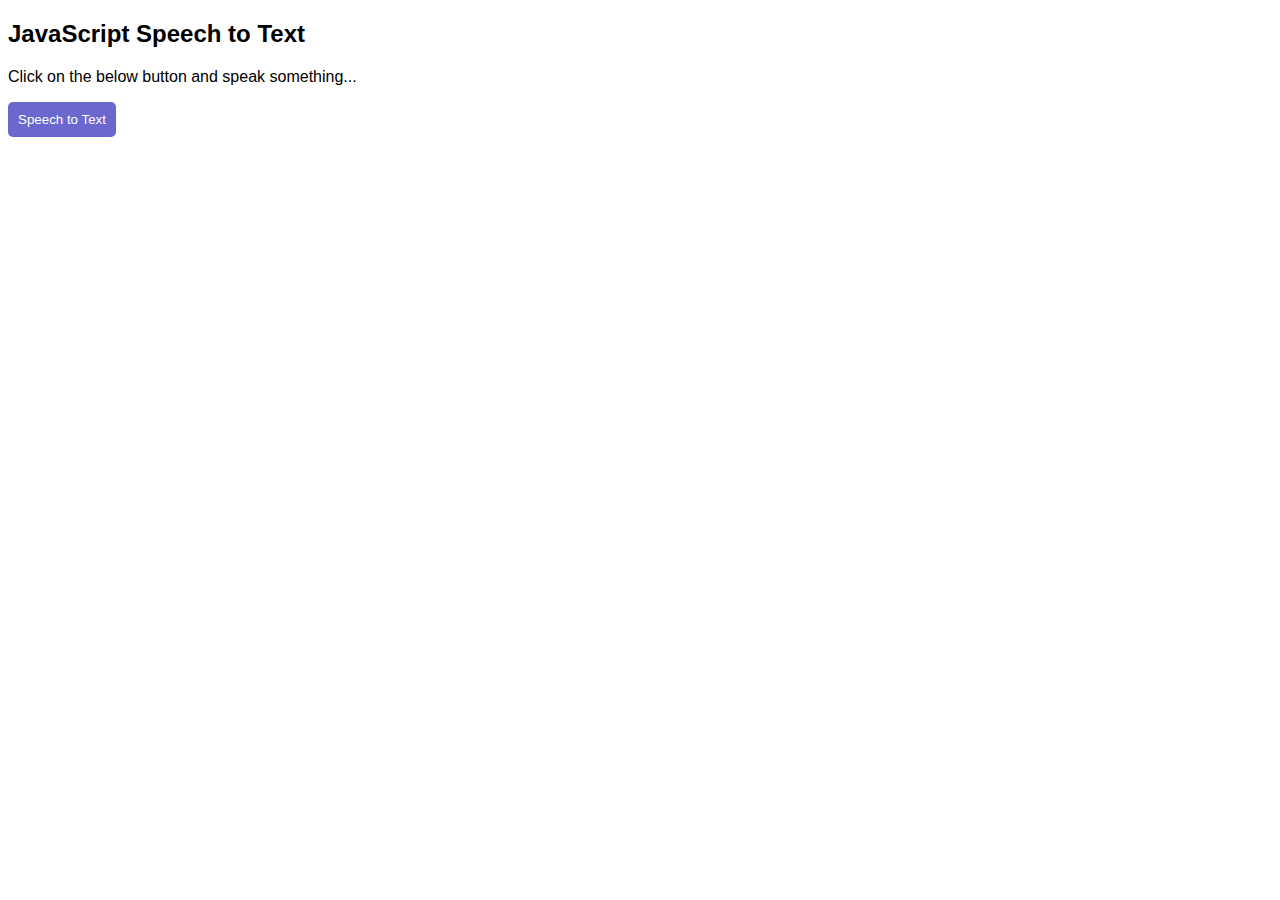
<file: RUE/sppech.html>
<!doctype html>
	<head>
		<style>
			/* CSS comes here */
			body {
			    font-family: arial;
			}
			button {
			    padding:10px;
			    background-color:#6a67ce;
			    color: #FFFFFF;
			    border: 0px;
			    cursor:pointer;
			    border-radius: 5px;
			}
			#output {
			    background-color:#F9F9F9;
			    padding:10px;
			    width: 100%;
			    margin-top:20px;
			    line-height:30px;
			}
			.hide {
			    display:none;
			}
			.show {
			    display:block;
			}
		</style>
		<title>JavaScript Speech to Text</title>
	</head>
	<body>
		<h2>JavaScript Speech to Text</h2>
        <p>Click on the below button and speak something...</p>
        <p><button type="button" onclick="runSpeechRecognition()">Speech to Text</button> &nbsp; <span id="action"></span></p>
        <div id="output" class="hide"></div>
		<script>
			/* JS comes here */
		    function runSpeechRecognition() {
		        // get output div reference
		        var output = document.getElementById("output");
		        // get action element reference
		        var action = document.getElementById("action");
                // new speech recognition object
                var SpeechRecognition = SpeechRecognition || webkitSpeechRecognition;
                var recognition = new SpeechRecognition();
            
                // This runs when the speech recognition service starts
                recognition.onstart = function() {
                    action.innerHTML = "<small>listening, please speak...</small>";
                };
                
                recognition.onspeechend = function() {
                    action.innerHTML = "<small>stopped listening, hope you are done...</small>";
                    recognition.stop();
                }
              
                // This runs when the speech recognition service returns result
                recognition.onresult = function(event) {
                    var transcript = event.results[0][0].transcript;
                    var confidence = event.results[0][0].confidence;
                    output.innerHTML = "<b>Text:</b> " + transcript + "<br/> <b>Confidence:</b> " + confidence*100+"%";
                    output.classList.remove("hide");
                };
              
                 // start recognition
                 recognition.start();
	        }
		</script>
	</body>
</html>
</file>
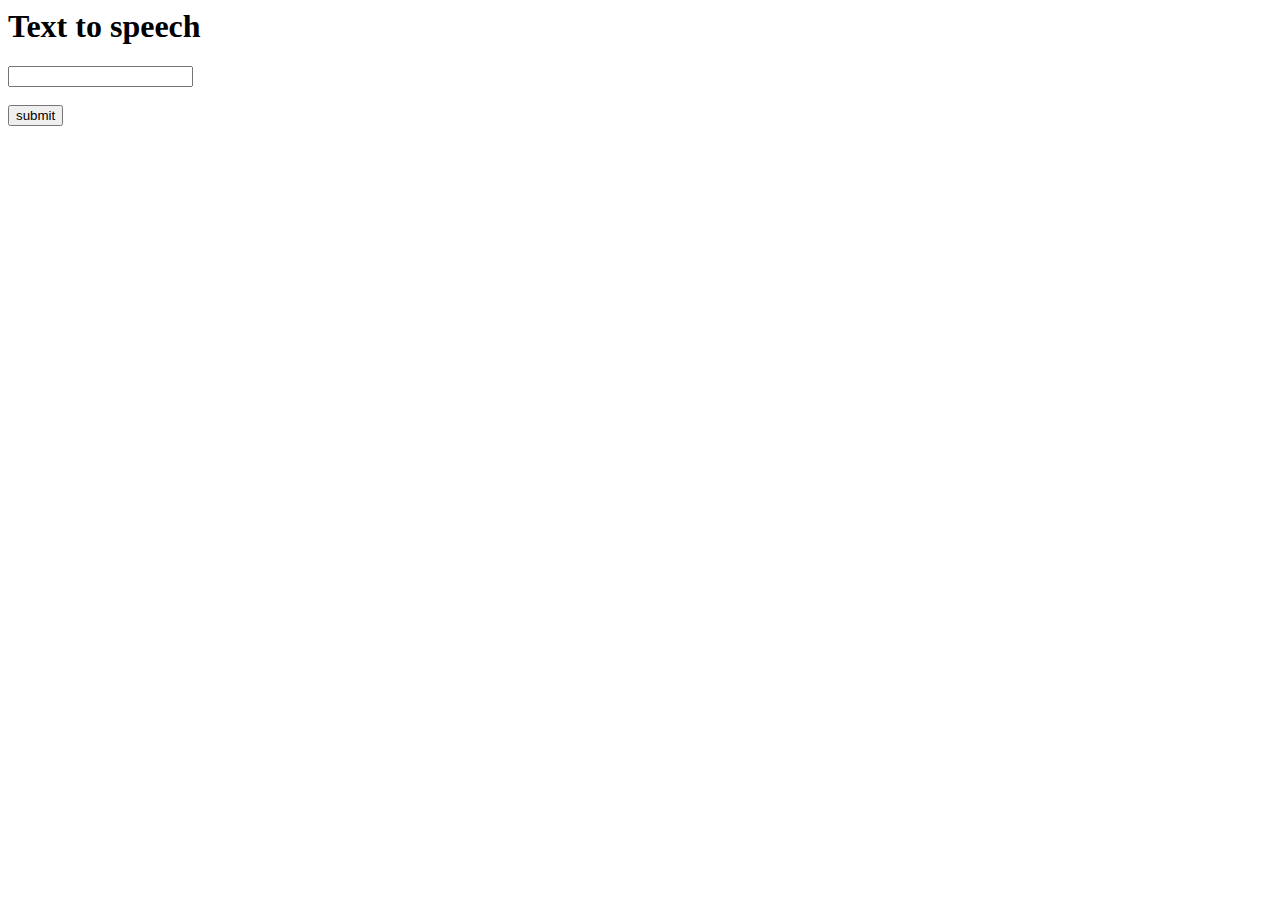
<file: RUE/trial.html>
<html>
    <body>
        <script src="https://code.responsivevoice.org/responsivevoice.js?key=lE17S5M3"></script>
        </script>

        <div id="d1">
            <h1>Text to speech</h1>
            <input type="text" id="text" name="text"><br><br>

            <input type="button" onclick="textspeak()" value="submit">
        </div>
        <script>
            function textspeak()
            {
                var text = document.getElementById("text").value;
                responsiveVoice.speak(text);
            }
        </script>
    </body>
</html>
</file>
